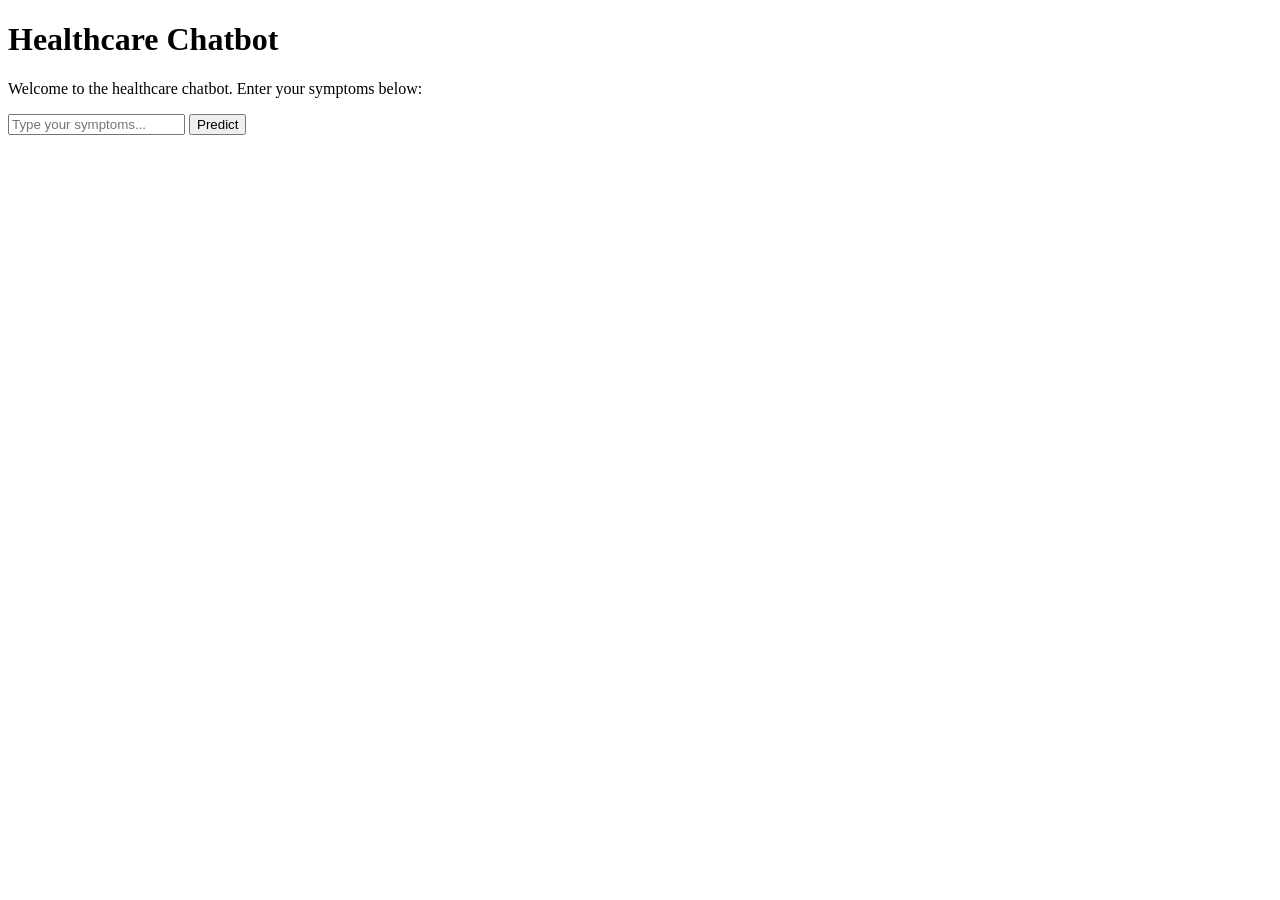
<file: AI Healthcare chatbot/HealthBot/Bot/bot - demo/templates/index.html>
<!-- templates/index.html -->
<!DOCTYPE html>
<html lang="en">
<head>
    <meta charset="UTF-8">
    <meta name="viewport" content="width=device-width, initial-scale=1.0">
    <title>Healthcare Chatbot</title>
</head>
<body>
    <h1>Healthcare Chatbot</h1>
    <p>Welcome to the healthcare chatbot. Enter your symptoms below:</p>
    <form id="chat-form">
        <input type="text" id="user-input" placeholder="Type your symptoms..." required>
        <button type="button" onclick="predictDisease()">Predict</button>
    </form>
    <div id="bot-response"></div>

    <script>
        function predictDisease() {
            var userInput = document.getElementById('user-input').value;
            fetch('/predict', {
                method: 'POST',
                headers: {
                    'Content-Type': 'application/x-www-form-urlencoded',
                },
                body: 'user_input=' + encodeURIComponent(userInput),
            })
            .then(response => response.json())
            .then(data => {
                document.getElementById('bot-response').innerText = 'Bot Response: ' + data.bot_response;
            })
            .catch(error => console.error('Error:', error));
        }
    </script>
</body>
</html>
</file>
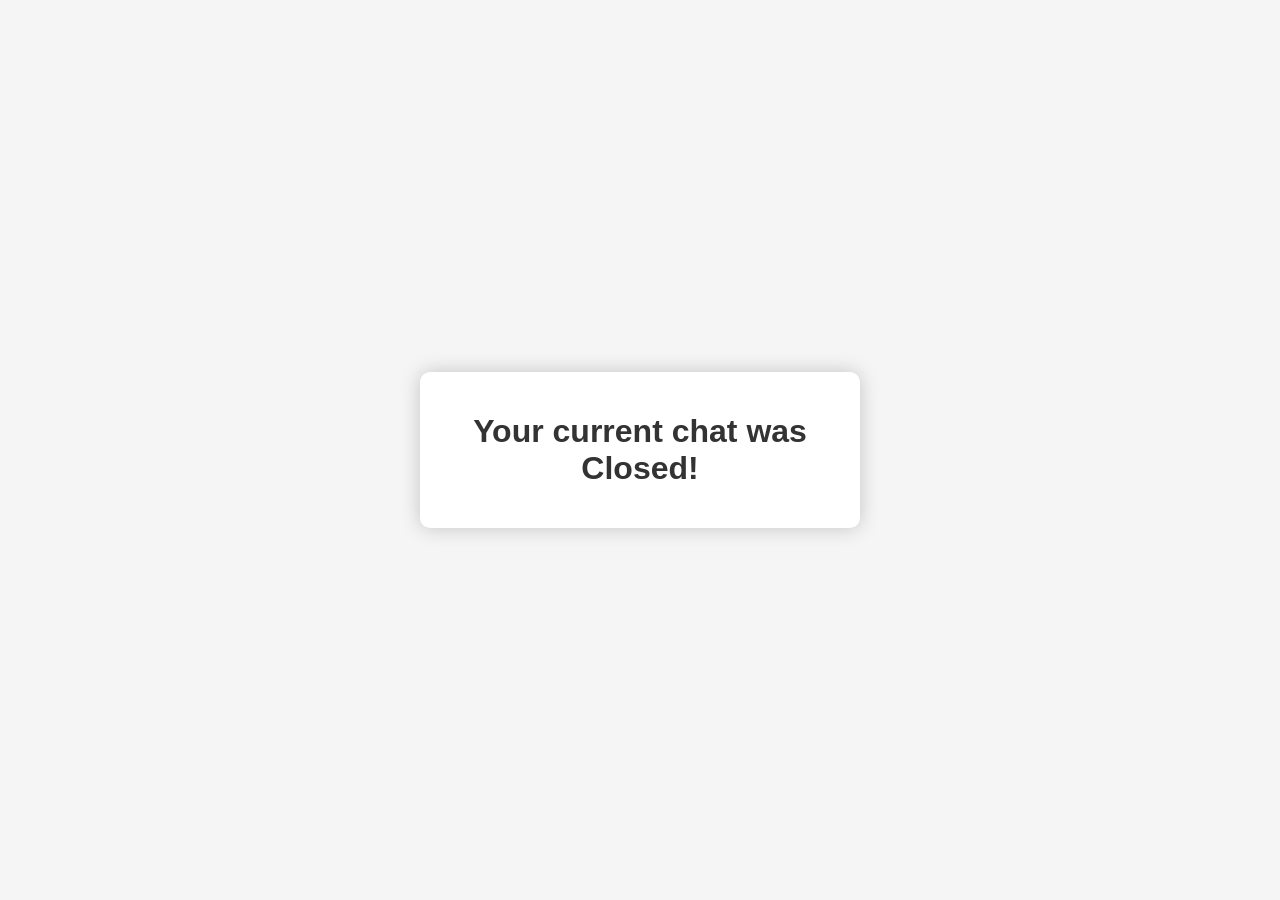
<file: AI Healthcare chatbot/HealthBot/Bot/templates/chat_closed.html>
<!-- chat_closed.html -->
<!DOCTYPE html>
<html lang="en">
<head>
    <meta charset="UTF-8">
    <meta name="viewport" content="width=device-width, initial-scale=1.0">
    <title>Chat Closed</title>
    <style>
        body {
            font-family: 'Arial', sans-serif;
            background-color: #f5f5f5; /* Light grey background */
            margin: 0;
            color: #333;
            height: 100vh;
            display: flex;
            align-items: center;
            justify-content: center;
            text-align: center;
        }

        .message-container {
            max-width: 400px;
            padding: 20px;
            background-color: #fff; /* White container background */
            box-shadow: 0 0 20px rgba(0, 0, 0, 0.2);
            border-radius: 10px;
        }
    </style>
</head>
<body>
    <div class="message-container">
        <h1>Your current chat was Closed!</h1>
        <!-- Add any additional content or styling here -->
    </div>

    <script>
        // Close the window when the page loads
        window.close();
    </script>
</body>
</html>
</file>
